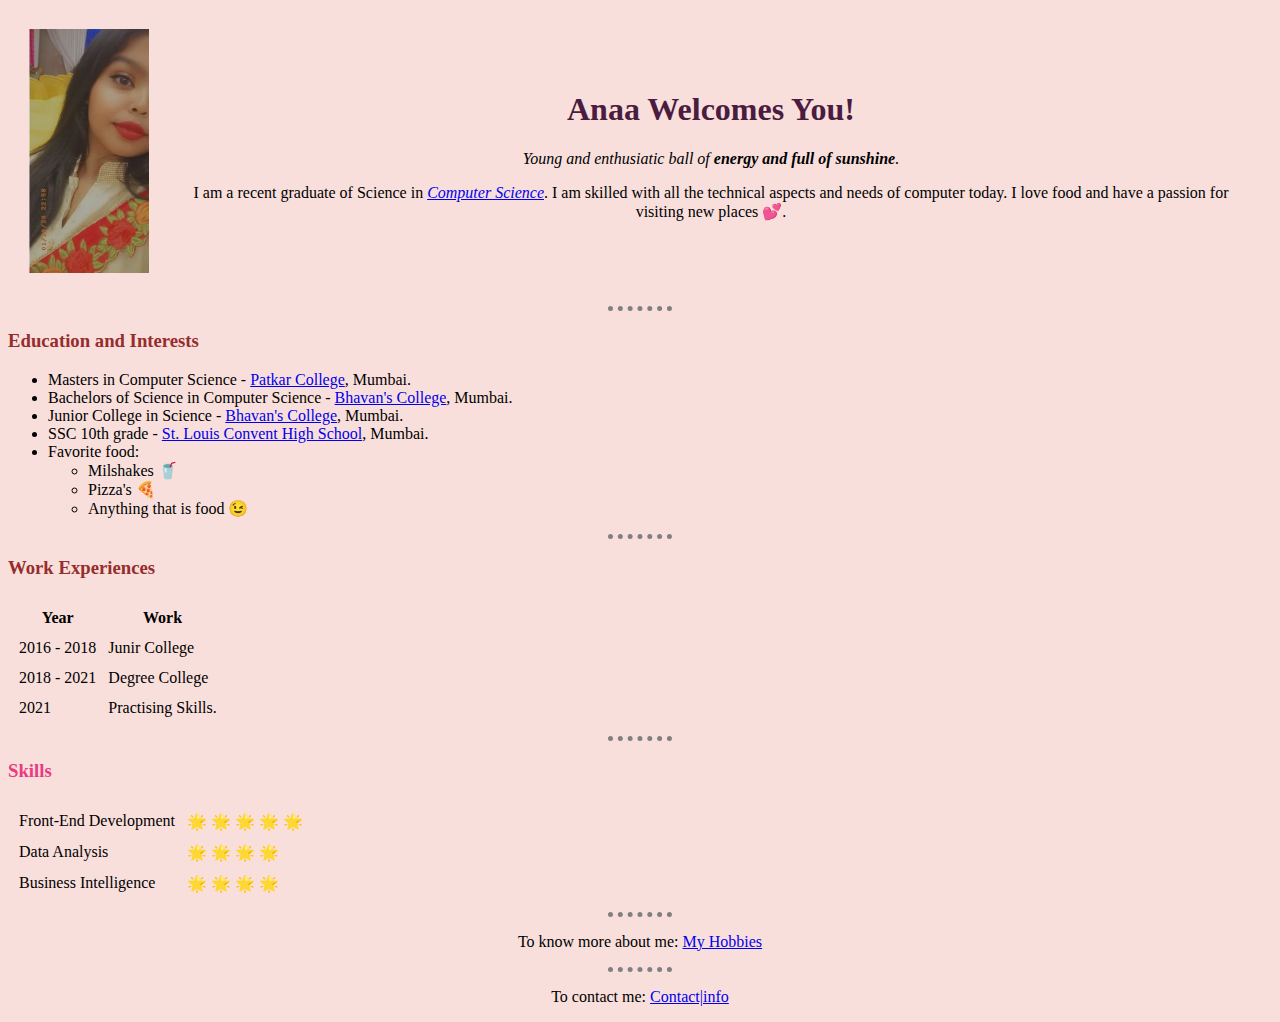
<file: index.html>
<!DOCTYPE html>
<html lang="en" dir="ltr">
  <head>
    <meta charset="utf-8">
    <title>Anaa's Personal Site</title>
    <link rel="stylesheet" href="css/styles.css">

    <style>
      img {
        width: 120px;
      }

    </style>
  </head>
  <body>
    <table cellspacing="20">
      <tr>
        <td><img src="Anaa.png" alt="Anaa's profile picture."></td>
        <td><h1>Anaa Welcomes You!</h1>
        <p><em>Young and enthusiatic ball of <strong>energy and full of sunshine</strong>.</em></p>
        <p>I am a recent graduate of Science in <em><a href="https://www.britannica.com/science/computer-science#:~:text=Computer%20science%20is%20the%20study,hardware%20development%2C%20and%20artificial%20intelligence.">Computer Science</a></em>. I am skilled with all the technical aspects and needs of computer today. I love food and have a passion for visiting new places 💕.</p></td>
      </tr>
    </table>
    <hr>
    <h3>Education and Interests</h3>
    <ul>
      <li>Masters in Computer Science - <a href="https://www.patkarvardecollege.edu.in/">Patkar College</a>, Mumbai.</li>
      <li>Bachelors of Science in Computer Science - <a href="https://bhavans.ac.in/">Bhavan's College</a>, Mumbai.</li>
      <li>Junior College in Science - <a href="https://bhavans.ac.in/">Bhavan's College</a>, Mumbai.</li>
      <li>SSC 10th grade - <a href="http://info.stlouisconventhighschool.org/">St. Louis Convent High School</a>, Mumbai.</li>
      <li>Favorite food:</li>
         <ul>
           <li>Milshakes 🥤</li>
           <li>Pizza's 🍕</li>
           <li>Anything that is food 😉</li>
         </ul>
    </ul>
    <hr>
    <h3>Work Experiences</h3>
    <table cellspacing="10">
      <thead>
        <th>Year</th>
        <th>Work</th>
      </thead>
      <tbody>
        <tr>
          <td>2016 - 2018</td>
          <td> Junir College</td>
        </tr>
        <tr>
          <td>2018 - 2021</td>
          <td> Degree College</td>
          <tr>
            <td>2021</td>
            <td> Practising Skills.</td>
          </tr>
        </tr>
      </tbody>
    </table>
    <hr>
    <h3 style="color: #e93b81;">Skills</h3>
          <table cellspacing="10">
            <tr>
              <td>Front-End Development</td>
              <td>🌟 🌟 🌟 🌟 🌟</td>
            </tr>
            <tr>
              <td>Data Analysis</td>
              <td>🌟 🌟 🌟 🌟 </td>
            </tr>
            <tr>
              <td>Business Intelligence</td>
              <td>🌟 🌟 🌟 🌟 </td>
            </tr>
          </table>
    <hr>
    <p>To know more about me: <a href="hobbies.html">My Hobbies</a></p>
    <hr>
    <p>To contact me: <a href="contactme.html">Contact|info</a></p>
  </body>
</html>
</file>
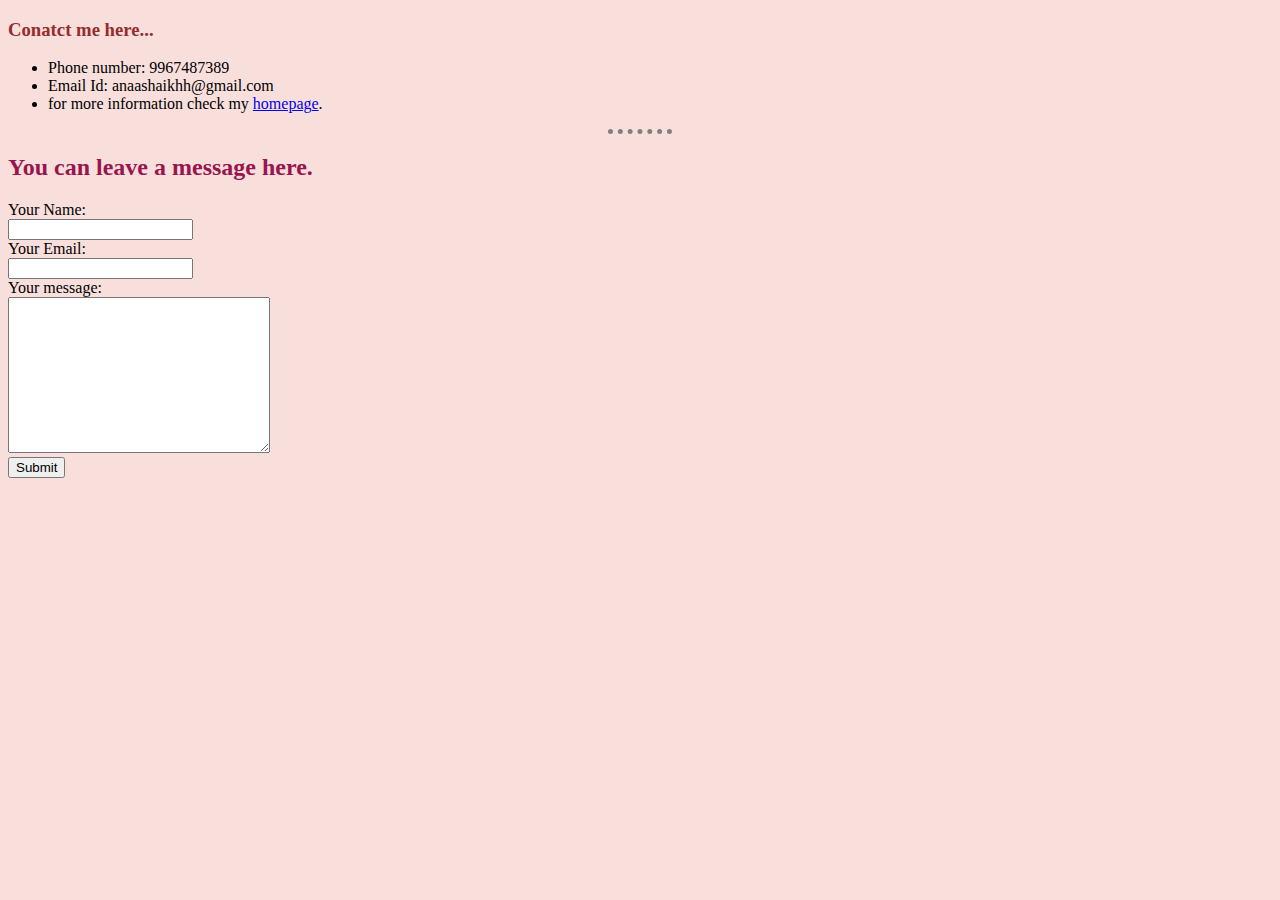
<file: contactme.html>
<!DOCTYPE html>
<html lang="en" dir="ltr">
  <head>
    <meta charset="utf-8">
    <title>Contact info</title>
    <link rel="stylesheet" href="css/styles.css">
  </head>
  <body>
    <h3>Conatct me here...</h3>
    <ul>
      <li>Phone number: 9967487389</li>
      <li>Email Id: anaashaikhh@gmail.com</li>
      <li>for more information check my <a href="index.html">homepage</a>.</li>
    </ul>
    <hr>
    <h2>You can leave a message here.</h2>
    <form action="mailto:anaashaikhh@gmail.com" method="post" enctype="text/plain">
      <label>Your Name: </label><br>
      <input type="text" name="YourName" value=""><br>
      <label>Your Email: </label><br>
      <input type="email" name="YourEmail" value=""><br>
      <label>Your message: </label><br>
      <textarea name="YourMessage" rows="10" cols="30"></textarea><br>
      <input type="submit" name="">
    </form>
  </body>
</html>
</file>
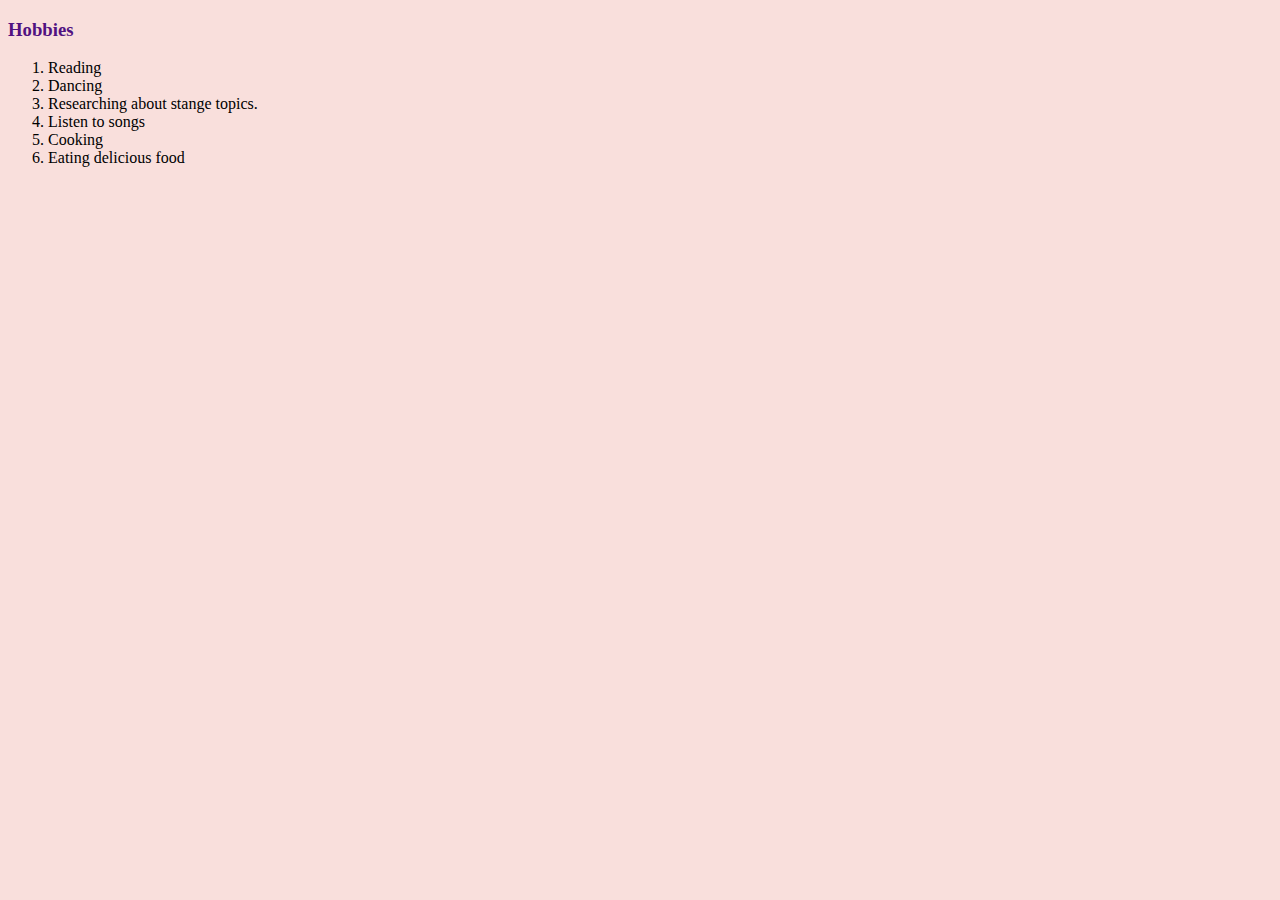
<file: hobbies.html>
<!DOCTYPE html>
<html lang="en" dir="ltr">
  <head>
    <meta charset="utf-8">
    <title>My Hobbies</title>
    <link rel="stylesheet" href="css/styles.css">

    <style>
    h3 {
      color: #511281;
    }

    </style>
  </head>
  <body>
    <h3>Hobbies</h3>
    <ol>
      <li>Reading</li>
      <li>Dancing</li>
      <li>Researching about stange topics.</li>
      <li>Listen to songs</li>
      <li>Cooking</li>
      <li>Eating delicious food</li>
    </ol>

  </body>
</html>
</file>
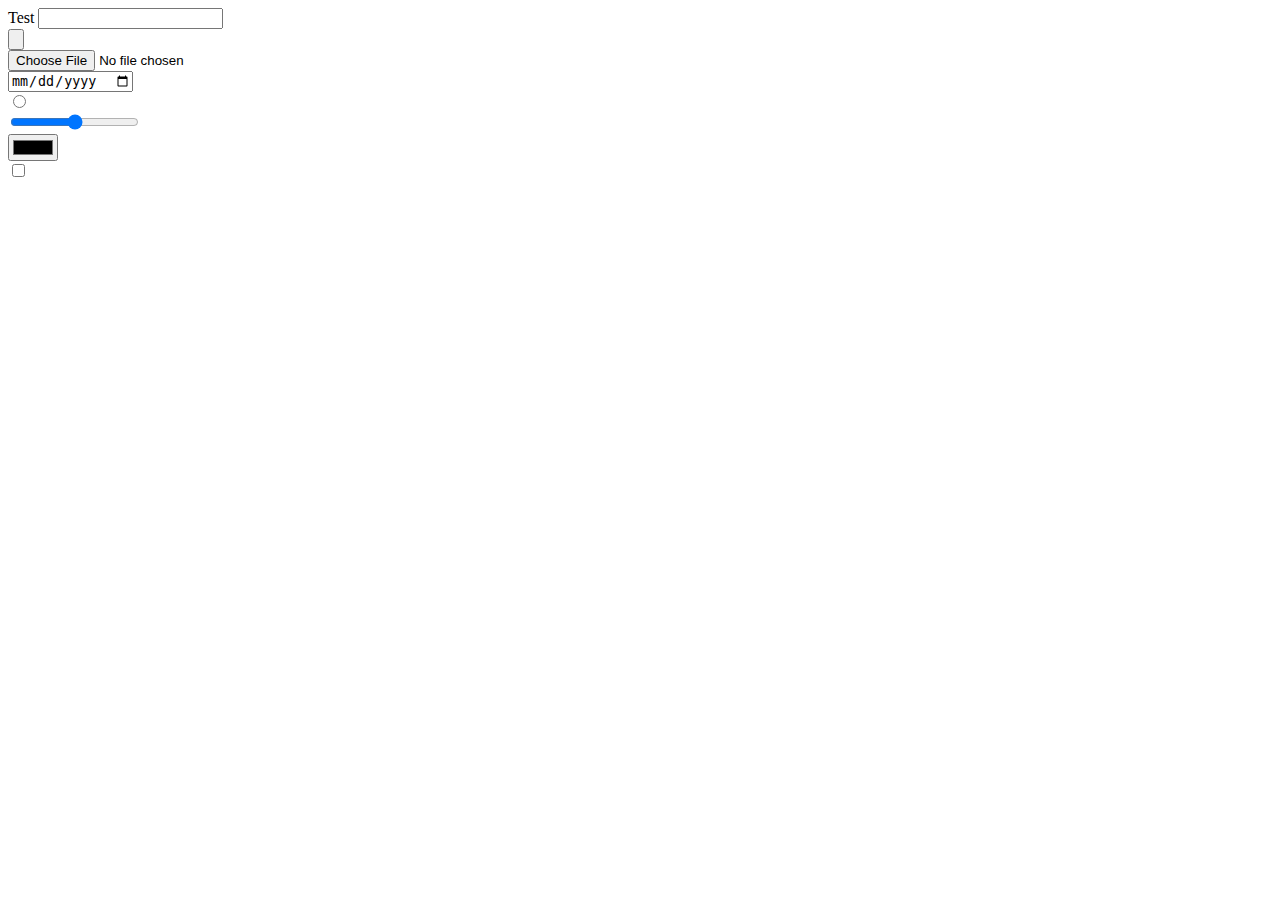
<file: inputs.html>
<!DOCTYPE html>
<html lang="en" dir="ltr">
  <head>
    <meta charset="utf-8">
    <title>Form Inputs</title>
  </head>
  <body>
    <form class="" action="index.html" method="post">
      <label>Test</label>
      <input type="text" name="" value=""><br>
      <input type="submit" name="" value=""><br>
      <input type="file" name="" value=""><br>
      <input type="date" name="" value=""><br>
      <input type="radio" name="" value=""><br>
      <input type="range" name="" value=""><br>
      <input type="color" name="" value=""><br>
      <input type="checkbox" name="" value=""><br>
    </form>

  </body>
</html>
</file>
<file: css/styles.css>
body {
  background-color: #f9dfdc;
}

hr {
  border-style: none;
  border-top-style: dotted;
  border-color: grey;
  border-width: 5px;
  width: 5%;
}

h1 {
  text-align: center;
  color: #4a1c40;
}

h2 {
  color: #99154e;
}

h3 {
  color: #962d2d;
}

p {
  text-align: center;
}
</file>
